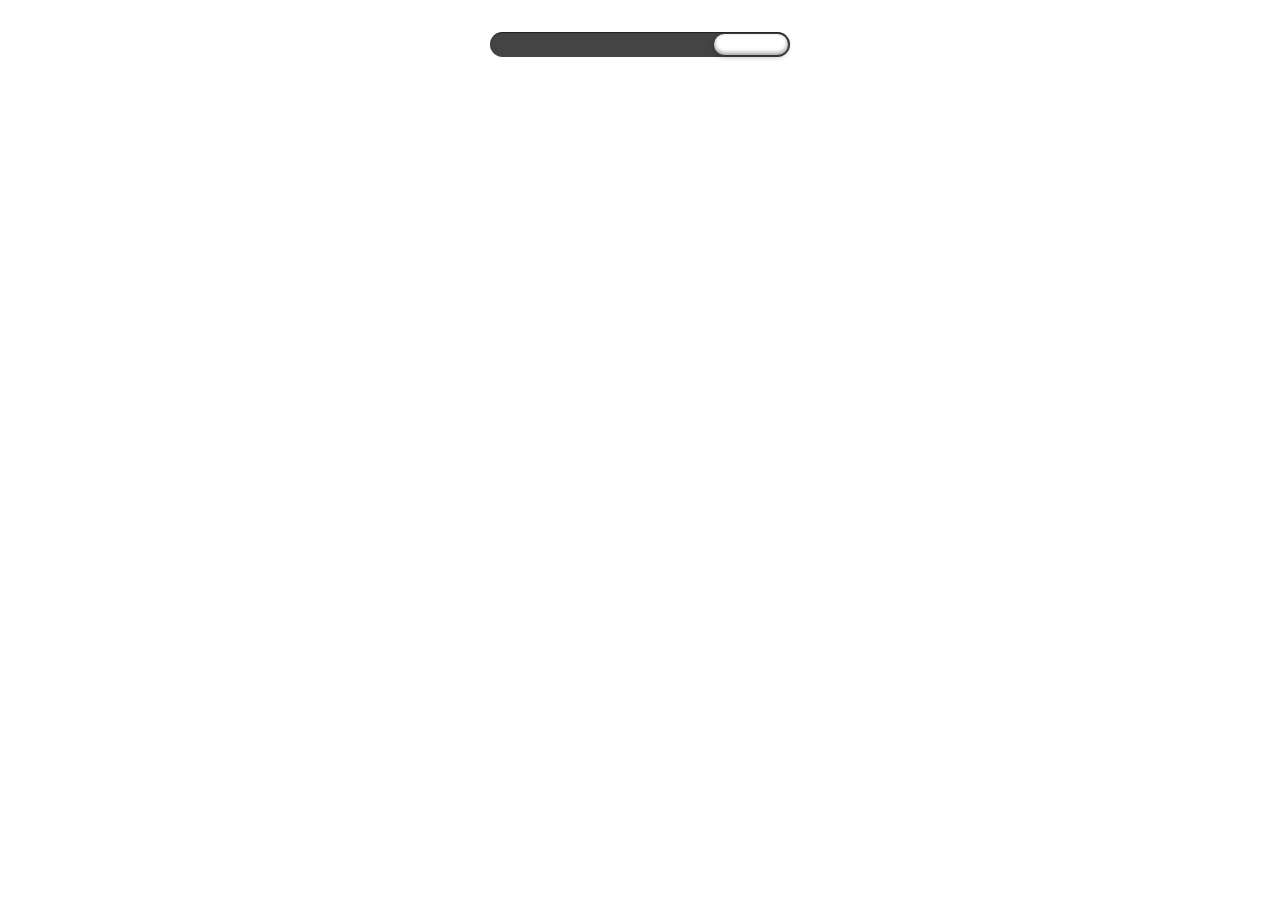
<file: test.html>
<!DOCTYPE html>
<html dir="rtl">
<head>
    <meta charset="UTF-8">
    <link rel="stylesheet" href="./asset/css/uikit-rtl.min.css"/>
    <meta name="viewport" content="width=device-width, initial-scale=1">
    <script src="./asset/js/uikit.min.js"></script>
    <script src="./asset/js/uikit-icons.min.js"></script>
    <link rel="stylesheet" href="asset/css/style.css">
    <style>
        .mod-progress {
            display: block; /* default: inline-block */
            width: 300px;
            margin: 2em auto;
            padding: 2px;
            border: 0 none;
            background: #444;
            border-radius: 14px;
            box-shadow: inset 0px 1px 1px rgba(0,0,0,0.5), 0px 1px 0px rgba(255,255,255,0.2);
        }
        .mod-progress::-moz-progress-bar {
            border-radius: 12px;
            background: #0A7C7C;
            box-shadow: inset 0 -2px 4px rgba(0,0,0,0.4), 0 2px 5px 0px rgba(0,0,0,0.3);

        }
        /* webkit */
        @media screen and (-webkit-min-device-pixel-ratio:0) {
            .mod-progress {
                height: 25px;
            }
        }
        .mod-progress::-webkit-progress-bar {
            background: transparent;
        }
        .mod-progress::-webkit-progress-value {
            border-radius: 12px;
            background: #FFF;
            box-shadow: inset 0 -2px 4px rgba(0,0,0,0.4), 0 2px 5px 0px rgba(0,0,0,0.3);
        }
    </style>
    <title>furniture 3</title>
</head>
<body>
<div class="uk-container">
    <progress class="mod-progress" max="100" value="25"></progress>
</div>
</body>
</html>
</file>
<file: asset/css/style.css>
﻿
@font-face{
    font-family:'vazir';
    src:url("../fonts/Shabnam.eot");
    src:url("../fonts/Shabnam.eot#iefix")format("embedded-opentype");
    src:url("../fonts/Shabnam.woff")format("woff");
    src:url("../fonts/Shabnam.ttf")format("truetype");
}
h1,h2,h3,h4,h5,p,span,input,ul,p,div,li,a,button,card{
    font-family: vazir !important;
}
a:hover{
    text-decoration: none;
    color: inherit;
}
p{
    line-height:30px;
}
.uk-navbar-container.mod-bg-white{
    background-color: white;
}
.mod-justify{
    -moz-text-align-last: center;
    text-align-last: center;
    text-align: justify;
}

.mod-white{
    color: white;
}
.mod-height-filter{
    height:30px;
}
.mod-radius{
    border-radius:5px;
}
.mod-card-img{
    padding-top: 7px;
}
.mod-short-hr{
    width: 50px;
    border: 2px solid #4e9525;
}
.mod-reg-input{
    background-color: white;
    border-radius: 5px;
    width: 400px;
    height:50px;
}
.mod-reg-button{
    background-color: black;
    color: white;
    border-radius: 5px;
    height:50px;
}
@media only screen and (max-width:500px) {
    .mod-reg-input{
        width:100%
    }
}
.mod-font-l{
    font-size:x-large;
    line-height:50px;
}
.mod-grey{
    color: grey;
    font-size:medium;
}
.mod-filter>.uk-active>a>p{
    color:#4e9525;
}
.mod-filter>.uk-active>a{
    color:#4e9525;
    font-size: medium;
}
.mod-menu>li:hover a,.mod-menu>li:focus a{
    color:#4e9525 ;
}
.mod-menu>li.uk-active>a{
    color:#4e9525 ;
}
.mod-filter>.uk-active>a>.mod-height-filter>.uk-svg>*{
    fill: #4e9525;
}
.mod-l:hover a,.mod-l:focus a{
    color:#4e9525 ;
}
.mod-l:hover,.mod-l:focus{
    border-bottom: 1px solid #4e9525;
}
.mod-l{
    padding:10px 0px 10px;
    border-bottom: 1px solid transparent;
}
.mod-header-side{
    background-color: rgba(0,0,0,0.9);
}
.mod-img{
    position: absolute;
    left:50px;
    top:60px;
}
@media only screen and (max-width:640px) and (min-width:420px) {
    .mod-img{
        left:120px;
        top:60px;
    }
}
img.uk-svg{
    fill:#4e9525;
}
.uk-dotnav>.uk-active>*{
    background-color:#4e9525;
    border:1px solid white;
}
.uk-dotnav>li>a{
    width: 15px;
    height: 15px;
    border:1px solid white;
}
.uk-subnav>.uk-active>a>img>.uk-svg>*{
    fill:#4e9525;
}
.mod-footer-icons >li> a> svg:hover,.mod-footer-icons >li> a> svg:focus{
    fill:#4e9525 !important;
}
.mod-h-icon>svg{
    fill:#ccc !important;
}
.mod-nav-icon>svg{
    fill:#ccc;
}
.mod-nav-icon>svg:hover{
    fill: black;
    color: black;
}
.mod-menu>a{
    color: black;
}
.mod-menu>a:hover,.mod-menu>a:focus{
    color: #4e9525;
}
.mod-post{
    height:400px;
    overflow:auto;
}
.mod-card{
    border:1px solid #e5e5e5;
    border-radius:5px;
}
.mod-black{
    color: black;
}
.mod-card>a{
    color: black;
}
.mod-short-hr{
    width: 50px;
    border: 2px solid #4e9525;
}
.mod-contact-button{
    background-color: #4e9525;
    padding:10px 30px 10px 30px;
    text-align:center;
    border-radius: 5px;
}
.uk-subnav>li:not(.uk-active)>.mod-font-m{
    font-size: medium;
    color: black;
}
.mod-blog-arrow{
    border-radius: 50%;padding:8px;
    background-color: white;
    box-shadow: 0 3px 10px 1px rgba(0,0,0,.1);
}
.mod-blog-pagin{
    background-color: white;
    border-radius:25px;
    padding:12px 25px 12px 25px;
    box-shadow: 0 3px 10px 1px rgba(0,0,0,.1);
}
.mod-blog-button{
    color: #4e9525;
}
.mod-search-input{
    border-radius: 40px;
    width:700px;
    padding:30px 0px 30px 0px;
}
.mod-search-form{
    width:680px ;
}
.mod-search-form>.uk-icon{
    color: #4e9525 ;
}
@media only screen and (max-width: 750px) {
    .mod-search-input,.mod-search-form{
        width: 100%;
    }
}
.uk-breadcrumb>.uk-active>a{
    color: #4e9525 ;
}
.uk-breadcrumb>li:not(.uk-active)>a{
    color: black ;
}
.mod-hr{
    width: 300px;
}
@media only screen and (max-width:400px) {
    .mod-hr{
        width:100%;
    }
}
.mod-post-quot{
    border-right: 4px solid #4e9525;
}
.mod-tag>*{
    color: #4e9525 ;
}
.mod-map{
   width: 100%; height: 340px;
}
.uk-offcanvas-close {
    position: absolute;
    z-index: 1000;
    top: 20px;
}
.mod-pro-img{
    background-color: #F8F8F8;
    border-radius: 5px;
}
</file>
